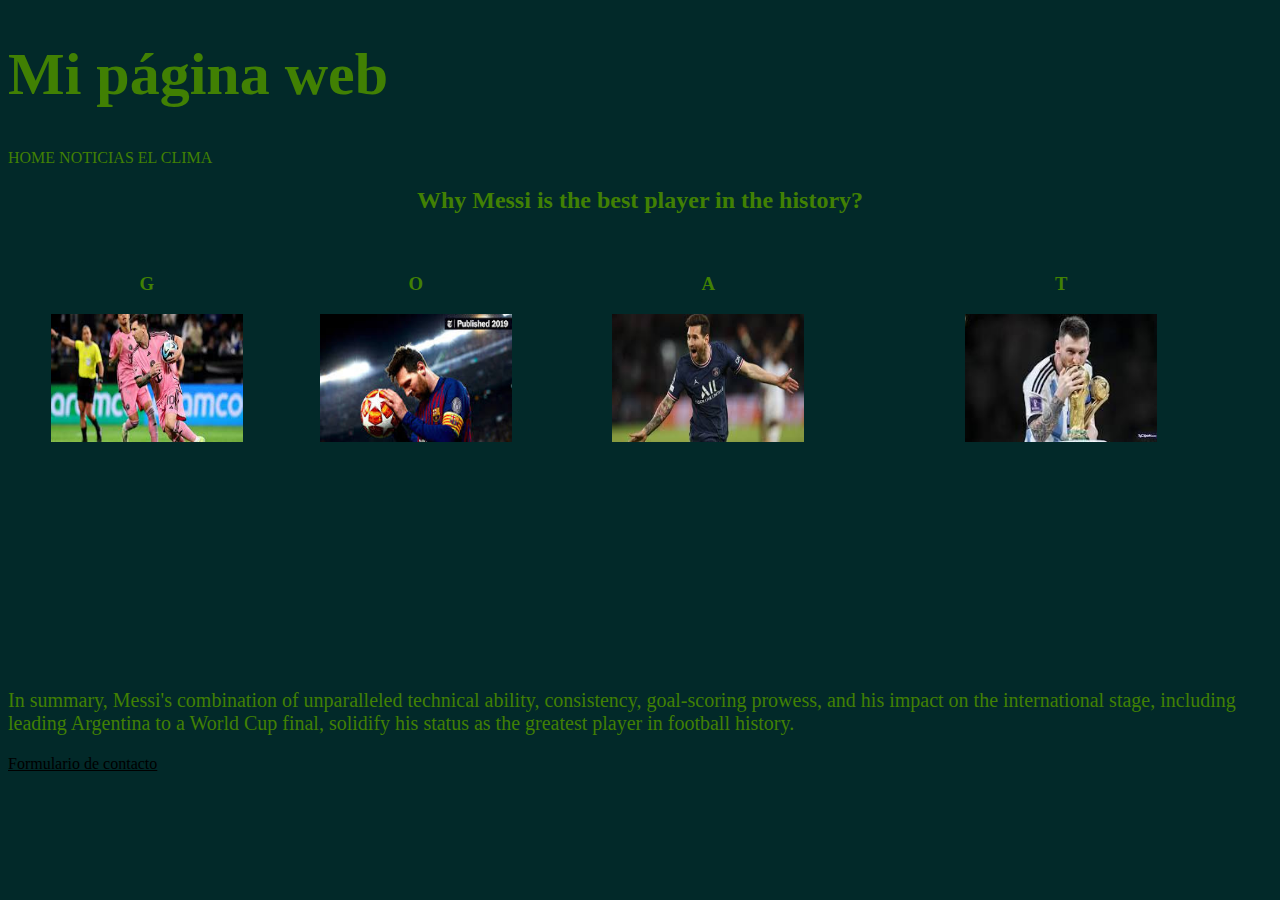
<file: html/index.html>
<!DOCTYPE html>
<html lang="es">
    <head>
        <meta charset="UTF-8">
        <meta name="viewport" content="width=device-width, initial-scale=1.0">
        <title>Mi página web</title>
        <link rel="stylesheet" type="text/css" href="./Style.css">
    </head>
    <body class="fondo">

        <header>
         <h1 id="er">Mi página web</h1>

              <span>HOME</span>
              <span>NOTICIAS</span>
              <span>EL CLIMA</span>
        </header>
         
        <main>

            <div id="title">
                <h2>Why Messi is the best player in the history?</h2>
            </div>

            <div class="central">

                    <div class="cards">
                        <h3>G</h3>
                        <img class="img" src="./Messi.jpeg" />
                        <p class="miTexto">Unparalleled Technical Ability: Messi possesses extraordinary technical skills that are unmatched by any other player in history. His close ball control, dribbling, agility, and vision on the pitch are unparalleled. He has an innate ability to maneuver through defenses effortlessly, leaving opponents bewildered and unable to stop him.</p>
                    </div>

                    <div class="cards">
                        <h3>O</h3>
                        <img class="img" src="./Messi2019.jpeg" />
                        <p class="miTexto">Consistency and Longevity: Throughout his career, Messi has demonstrated remarkable consistency at the highest level of the game. He has consistently delivered outstanding performances season after season, breaking numerous records along the way. His longevity at the top, maintaining exceptional form over more than a decade, sets him apart from his peers.</p>
                    </div>

                    <div class="cards">
                        <h3>A</h3>
                        <img class="img" src="./Messi2021.jpeg" />
                        <p class="miTexto">Goal-Scoring Prowess: Messi's goal-scoring record speaks for itself. He has consistently been among the top goal-scorers in every competition he has played in, whether it's domestic leagues, UEFA Champions League, or international tournaments. His ability to score goals of all types – from long-range screamers to delicate chips and solo runs - showcases his versatility and genius on the field.</p>
                    </div>

                    <div class="cards">
                        <h3>T</h3>
                        <img class="img" src="./Messi2023.jpeg" />
                        <p class="miTexto">World Cup Triumph (Added Argument): While Messi has faced criticism for not winning a FIFA World Cup, it's essential to recognize his role as a champion on the international stage. He led Argentina to the final of the 2014 World Cup, where they narrowly lost to Germany. Despite not lifting the trophy, Messi's influence and impact on the tournament were undeniable. His performance throughout the competition demonstrated his ability to carry a team on his shoulders and compete at the highest level of international football.</p>
                    </div>

            </div>

            <div>
                <p id="end">In summary, Messi's combination of unparalleled technical ability, consistency, goal-scoring prowess, and his impact on the international stage, including leading Argentina to a World Cup final, solidify his status as the greatest player in football history.</p>
            </div>
        </main>

        <footer>
            <a href="./contacto.html">Formulario de contacto</a>
        </footer>
    </body>
</html>
</file>
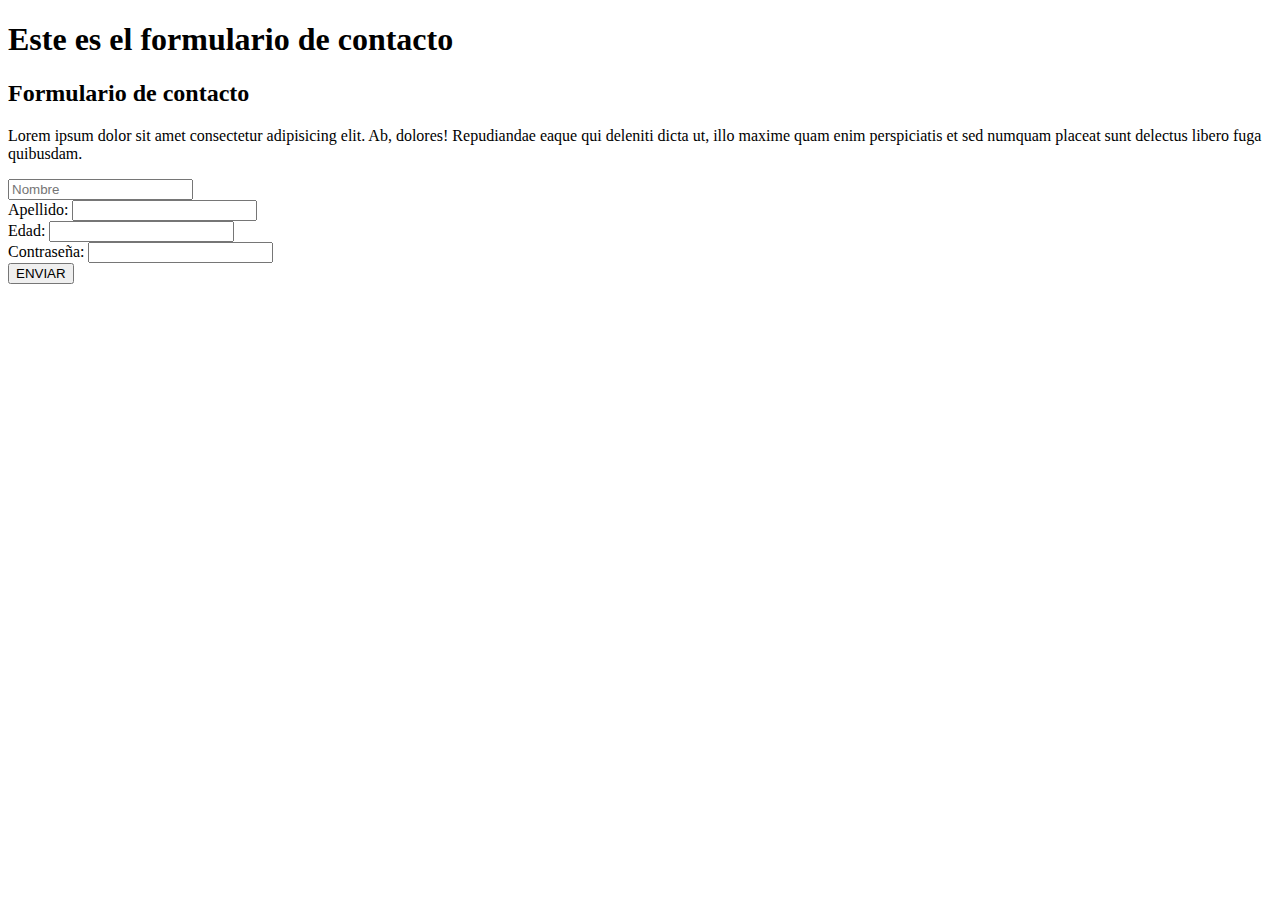
<file: html/contacto.html>
<!DOCTYPE html>
<html lang="en">
<head>
    <meta charset="UTF-8">
    <meta name="viewport" content="width=device-width, initial-scale=1.0">
    <title>Document</title>
</head>
<body>
    <header>
        <h1>Este es el formulario de contacto</h1>
    </header>

    <main>
        <div>
            <h2>Formulario de contacto</h2>
            <p>Lorem ipsum dolor sit amet consectetur adipisicing elit. Ab, dolores! Repudiandae eaque qui deleniti dicta ut, illo maxime quam enim perspiciatis et sed numquam placeat sunt delectus libero fuga quibusdam.</p>
        </div>

        <form>

            <div>
                <input type="text" name="nombre" placeholder="Nombre" />
            </div>

            <div>
                <label for="apellido">Apellido:</label>
                <input type="text" name="apellido" />
            </div>

            <div>
                <label for="edad">Edad:</label>
                <input type="number" name="edad" />
            </div>

            <div>
                <label for="password">Contraseña:</label>
                <input type="password" name="password" />
            </div>

            <button>ENVIAR</button>

        </form>

    </main>
    
</body>
</html>
</file>
<file: html/Style.css>
.fondo {
    background-color: rgb(2, 41, 41);
    color: rgb(65, 128, 3);
    font-family: cursive;
}

.central{
    padding: 5px;
    margin: 5px;
    display: flex;
    flex-direction: row;
}

.cards{
    display: flex;
    flex-direction: column;
    justify-content: center;
    align-items: center;
    margin: 5px;
    padding: 5px;
}

.cards:hover{
    border:solid 5px rgb(70, 150, 10);
    border-radius: 5%;
    opacity: 1;
}

.miTexto {
    font-size: 1rem;
    color: rgb(65, 128, 3);
    opacity: 0;
}

.miTexto:hover{
    opacity: 1;
    transition: opacity 2s;
}

.img{
    width: 15vw;
    height: 10vw;
}

#er{
    font-size: 60px;
}

#end{
    font-size: 20px;
}

#title{
    display: flex;
    justify-content: center;
}

a{
    color: black;
}
</file>
